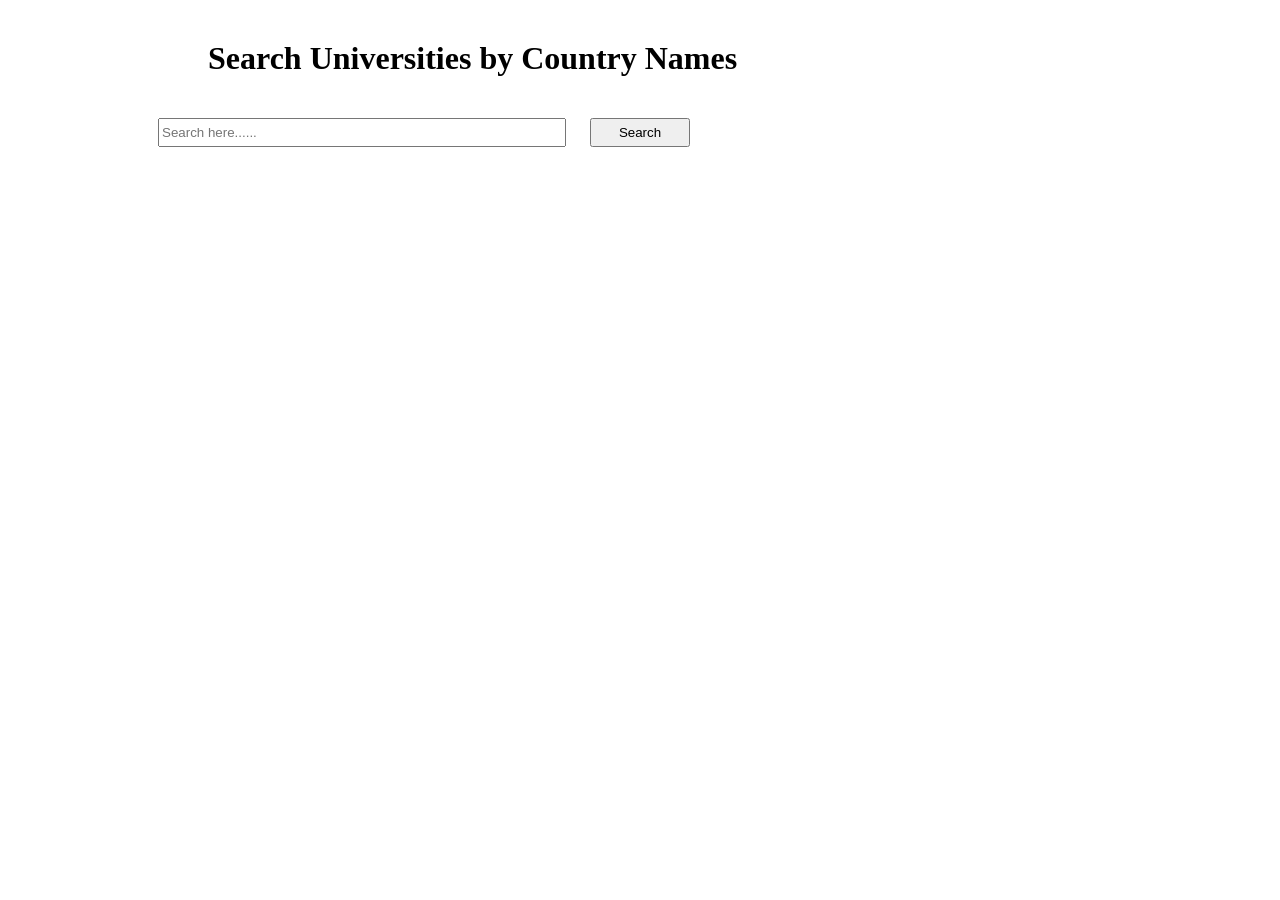
<file: fetch.html>
<!DOCTYPE html>
<html lang="en">
<head>
    <meta charset="UTF-8">
    <meta name="viewport" content="width=device-width, initial-scale=1.0">
    <title>Document</title>
    <script src="fetch.js"></script>
    <style>
      
      h1{
         margin-left: 200px; 
         margin-top: 40px;
      }
      input{
         width: 400px;
         margin-right: 20px;
         margin-left: 150px;
         margin-top: 20px;
         padding-bottom: 5px;
         padding-top: 5px;
      }
      button{
         width: 100px;
         padding-bottom: 5px;
         padding-top: 5px;
      }
      @media (max-width: 1024px) {
    h1 {
        margin-left: 100px;
    }

    input {
        width: 50%;
        margin-left: 10%;
    }

    button {
        margin-top: 10px;
    }
}

@media (max-width: 600px) {
    h1 {
        margin-left: 0;
        text-align: center;
        font-size: 20px;
    }

    input {
        width: 40%;
        margin-left: 5%;
        margin-right: 0;
    }

    button {
        width: 20%;
        margin-top: 10px;
    }
}
    </style>
</head>
<body>
      <h1>Search Universities by Country Names</h1>
      <input type="text" id="uniname" placeholder="Search here......">
      <button onclick="getUniversities()">Search</button>
      <div id="result"></div>
   </body>
</html>
</file>
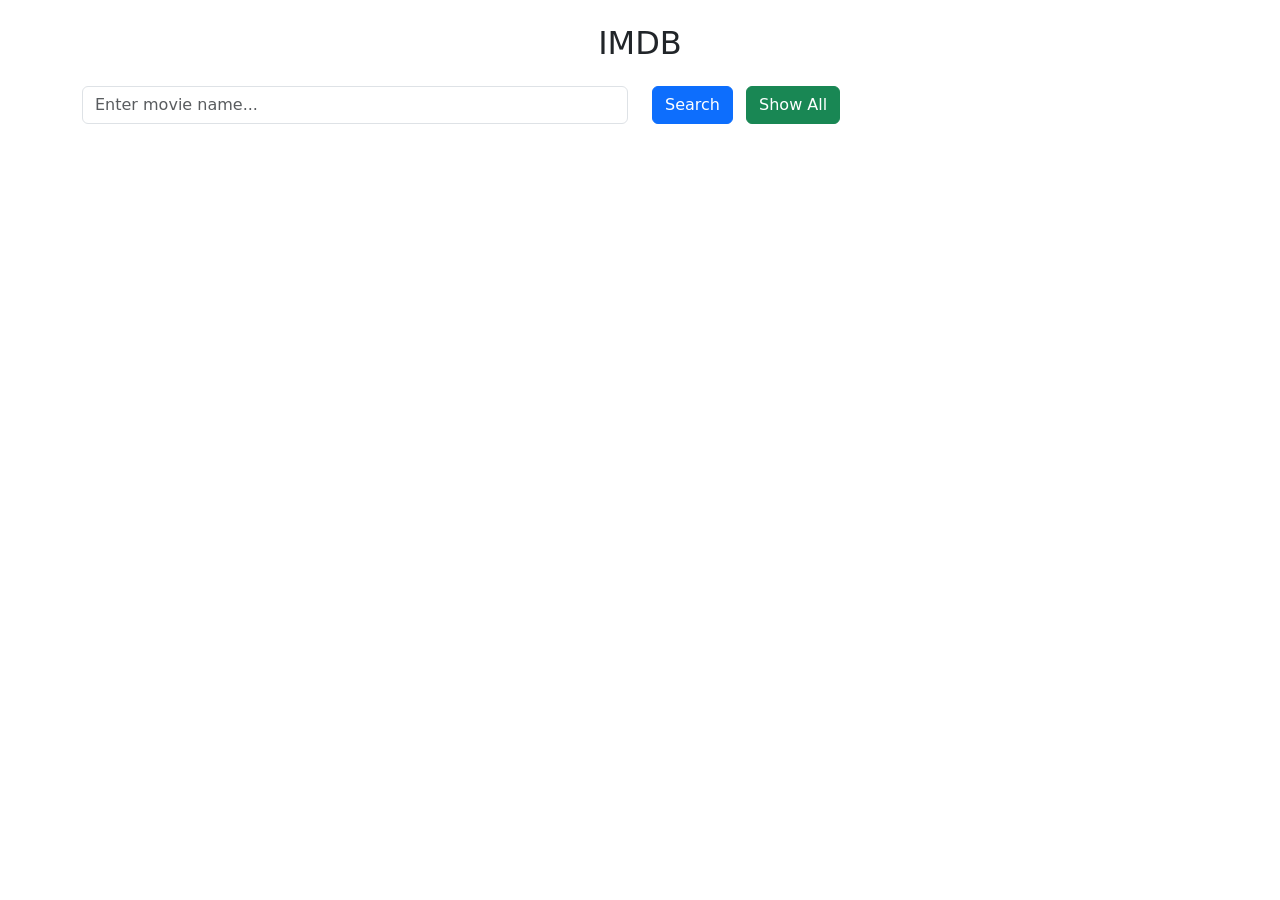
<file: movie.html>
<!DOCTYPE html>
<html lang="en">

<head>
    <meta charset="UTF-8">
    <meta name="viewport" content="width=device-width, initial-scale=1.0">
    <title>IMDB API</title>
    <link href="https://cdn.jsdelivr.net/npm/bootstrap@5.3.0/dist/css/bootstrap.min.css" rel="stylesheet">
</head>

<body>
    <div class="container mt-4">
        <h2 class="text-center mb-4">IMDB </h2>

        <!-- Search Bar -->
        <div class="row mb-3">
            <div class="col-md-6">
                <input type="text" class="form-control" id="searchInput" placeholder="Enter movie name...">
            </div>
            <div class="col-md-4">
                <button class="btn btn-primary me-2" id="searchBtn">Search</button>
                <button class="btn btn-success" id="showAllBtn">Show All</button>
            </div>
        </div>

        <!-- Loading -->
        <div id="loading" style="display: none;">
            <p>Loading...</p>
        </div>

        <!-- Error -->
        <div id="errorDiv" class="alert alert-danger" style="display: none;"></div>

        <!-- Results Table -->
        <div id="resultsDiv" style="display: none;">
            <h5 id="resultCount"></h5>
            <table class="table table-bordered table-striped">
                <thead class="table-dark">
                    <tr>
                        <th>Poster</th>
                        <th>ID</th>
                        <th>Title</th>
                        <th>Type</th>
                        <th>Year</th>
                        <th>Genres</th>
                        <th>Rating</th>
                    </tr>
                </thead>
                <tbody id="tableBody">
                </tbody>
            </table>
        </div>
    </div>

    <script src="https://code.jquery.com/jquery-3.7.0.min.js"></script>
    <script src="https://cdn.jsdelivr.net/npm/bootstrap@5.3.0/dist/js/bootstrap.bundle.min.js"></script>

    <script>
        $(document).ready(function () {
            var baseUrl = 'https://api.imdbapi.dev';

            // Search button click
            $('#searchBtn').click(function () {
                var query = $('#searchInput').val().trim();
                if (query === '') {
                    alert('Please enter a movie name');
                    return;
                }
                fetchData('/search/titles?query=' + encodeURIComponent(query));
            });

            // Enter key
            $('#searchInput').keypress(function (e) {
                if (e.which === 13) {
                    $('#searchBtn').click();
                }
            });

            // Show All button click
            $('#showAllBtn').click(function () {
                fetchData('/titles');
            });

            function fetchData(endpoint) {
                $('#loading').show();
                $('#resultsDiv').hide();
                $('#errorDiv').hide();

                $.ajax({
                    url: baseUrl + endpoint,
                    method: 'GET',
                    success: function (data) {
                        $('#loading').hide();
                        showResults(data);
                    },
                    error: function (xhr) {
                        $('#loading').hide();
                        $('#errorDiv').text('Error: ' + (xhr.responseJSON?.message || 'Something went wrong')).show();
                    }
                });
            }

            function showResults(data) {
                var items = data.results || data.titles || [];

                if (items.length === 0) {
                    $('#errorDiv').text('No results found').show();
                    return;
                }

                $('#resultCount').text('Found ' + items.length + ' results');
                $('#tableBody').empty();

                items.forEach(function (item) {
                    var posterUrl = item.primaryImage?.url || '';
                    var row = '<tr>';
                    row += '<td>' + (posterUrl ? '<img src="' + posterUrl + '" width="50" height="70" style="object-fit: cover;">' : '-') + '</td>';
                    row += '<td>' + (item.id || '-') + '</td>';
                    row += '<td>' + (item.primaryTitle || item.originalTitle || '-') + '</td>';
                    row += '<td>' + (item.type || '-') + '</td>';
                    row += '<td>' + (item.startYear || '-') + '</td>';
                    row += '<td>' + (item.genres ? item.genres.join(', ') : '-') + '</td>';
                    row += '<td>' + (item.rating?.aggregateRating || '-') + '</td>';
                    row += '</tr>';
                    $('#tableBody').append(row);
                });

                $('#resultsDiv').show();
            }
        });
    </script>
</body>

</html>
</file>
